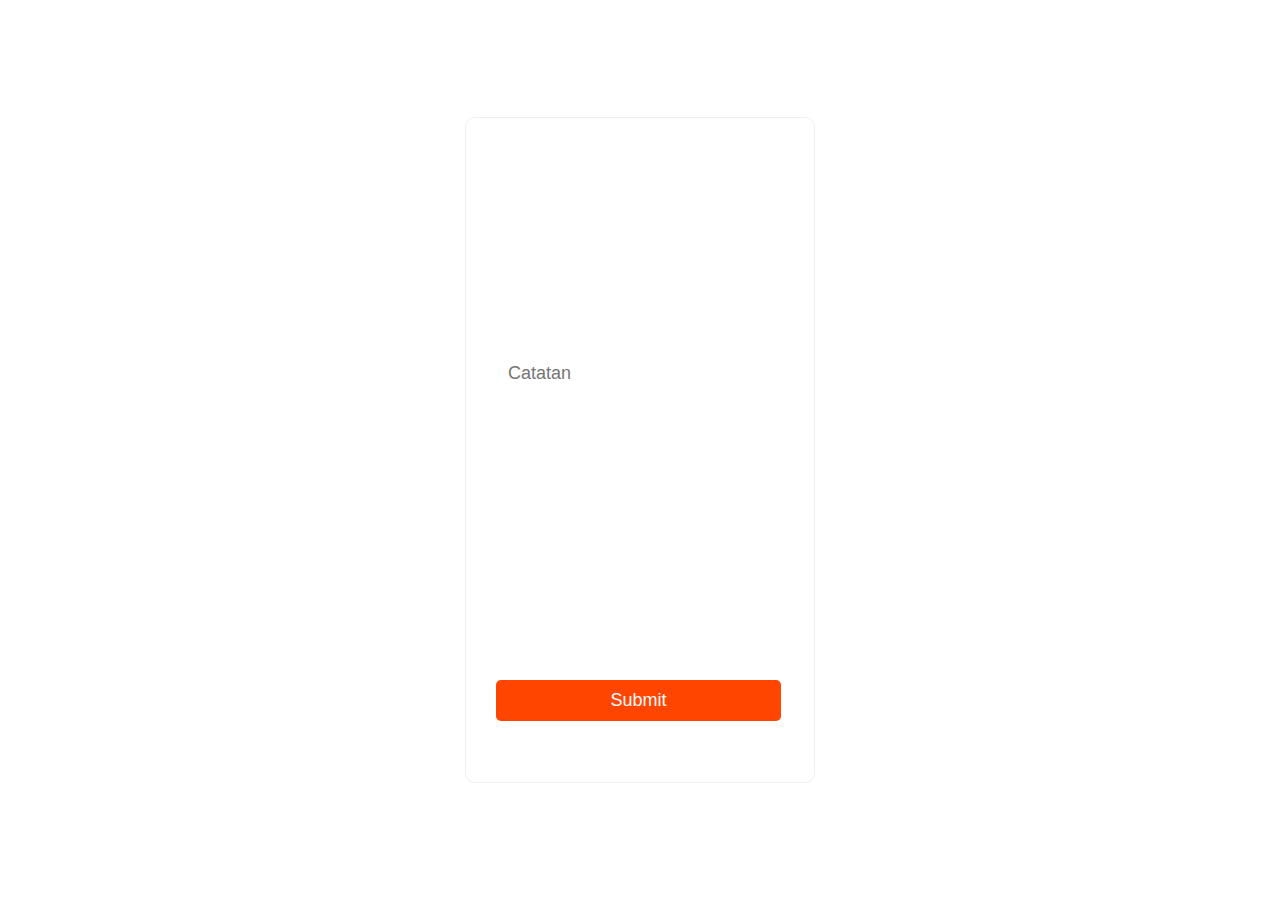
<file: index1.html>
<!DOCTYPE html>
<html>
<head>
	<title>Clock In</title>
	<link rel="stylesheet" href="Google Sheet.css">
	<meta charset="UTF-8">
	<meta http-equiv="X-UA-Compatible" content="IE=edge">
	<meta name="viewport" content="width=device-width, initial-scale=1.0">

	<style>
        body {
            background-image: url('https://w0.peakpx.com/wallpaper/465/678/HD-wallpaper-blue-abstract-background-blue-creative-background-neon-lines-background-neon-blue-light.jpg'); /* Ganti URL dengan URL gambar latar belakang online Anda */
            background-size: cover;
            background-repeat: no-repeat;
            background-attachment: fixed;
        }
        .content {
            text-align: center;
            padding: 50px;
            color: white;
        }
        a {
            color: white;
            text-decoration: none;
            font-weight: bold;
        }
        a:hover {
            text-decoration: underline;
        }
    </style>

	  
    <script>
        document.addEventListener('DOMContentLoaded', function() {
            var currentDate = new Date();
            var day = currentDate.getDate();
            var month = currentDate.getMonth() + 1; // JavaScript months are zero-based
            var year = currentDate.getFullYear();

            // Format the date as "YYYY-MM-DD" (ISO format)
            var formattedDate = year + '-' + (month < 10 ? '0' : '') + month + '-' + (day < 10 ? '0' : '') + day;

            // Set the value of the input element with id "tanggal" to the formatted date
            document.getElementById('tanggal').value = formattedDate;
        });
    </script>

    <script>
function updateInputTime() {
    var now = new Date();
    var hours = now.getHours();
    var minutes = now.getMinutes();
    var seconds = now.getSeconds();
    
    // Pad single digit minutes and seconds with leading zeros
    minutes = minutes < 10 ? '0' + minutes : minutes;
    seconds = seconds < 10 ? '0' + seconds : seconds;
    
    var timeString = hours + ':' + minutes + ':' + seconds;
    
    document.getElementById('clock in').value = timeString;
}

// Update input time every second
setInterval(updateInputTime, 1000);
</script>


</head>
<body>

    <script>
        function getLocation() {
            if (navigator.geolocation) {
                navigator.geolocation.getCurrentPosition(showPosition);
            } else {
                alert("Geolocation tidak didukung oleh browser Anda.");
            }
        }

        function showPosition(position) {
            var latitude = position.coords.latitude;
            var longitude = position.coords.longitude;

            document.getElementById("latitude").value = latitude;
            document.getElementById("longitude").value = longitude;
        }
        window.onload = getLocation;
    </script>

	<div class="wrapper">
	<div class="input-box">

	<div class="container">
		<form id="gpsForm" method="post" action="https://script.google.com/macros/s/AKfycbx16jtt5Nsdx3DhdJxdpDGP7bhTteJtnzXYylscp1TTa13guINVsu50Yx72znUnRmgk/exec" name="contact-form">
			<h4>Clock In</h4>
	
			<font color="ffffff"><input  type="text" name="Nama" value="Uci Ratna Sari" readonly>
            <input type="text" name="Jabatan" value="Admin Service" readonly>
            <input type="text" name="Email" value="uci@gmail.com" readonly>
			<input name="Catatan" rows="7" Placeholder="Catatan"></textarea>
			<input type="date" id="tanggal" name="tanggal" readonly>
			<input type="text" id="clock in" name="clock in" readonly>
            <br>Latitude: <input type="text" id="latitude" name="latitude" readonly><br>
            Longitude: <input type="text" id="longitude" name="longitude" readonly><br>

			<input type="submit" value="Submit" id="submit">
            <p><a href="index.html">Kembali</a></p>
	</div>

	<script src="Google Sheet.js"></script>

    
</body>
</html>
</file>
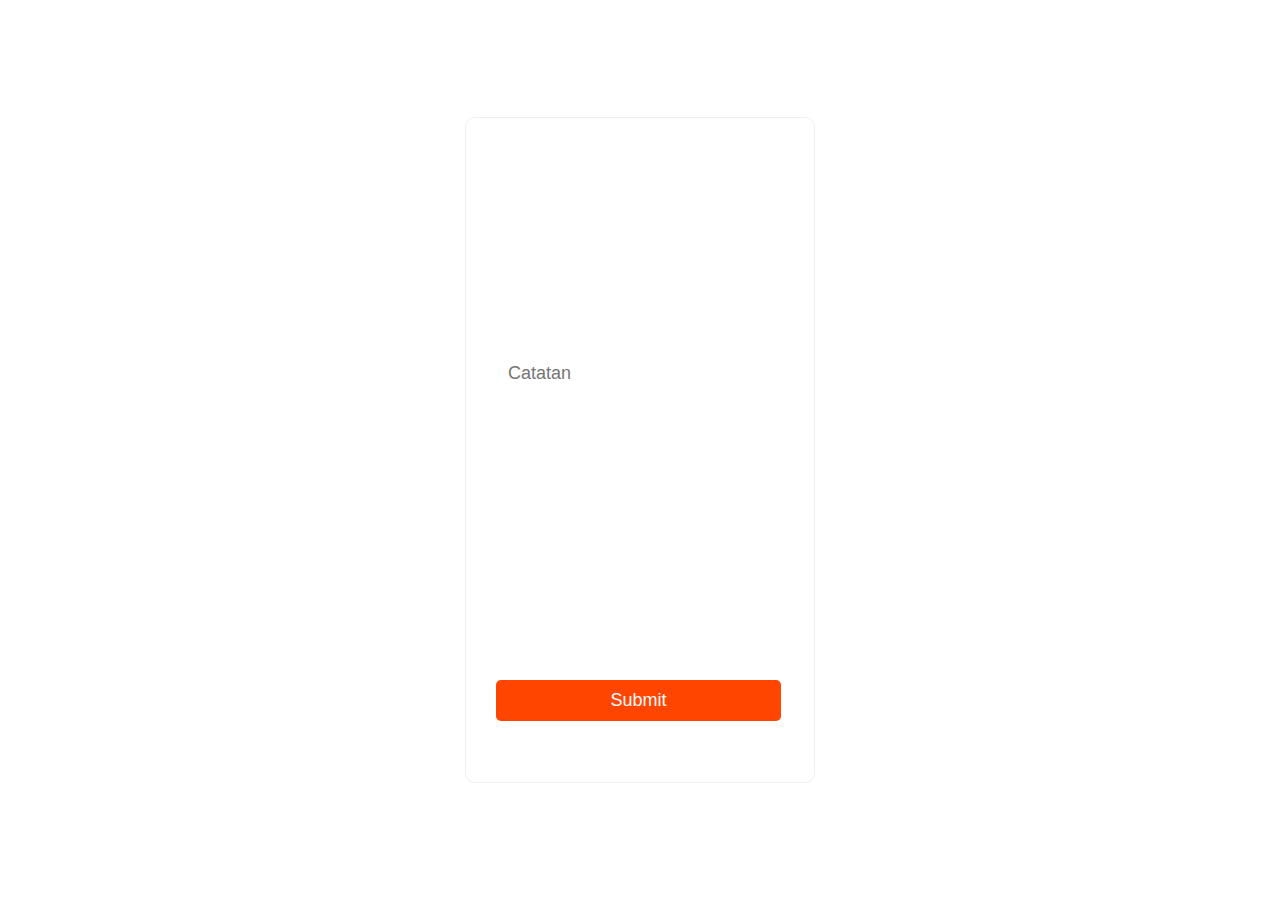
<file: index2.html>
<!DOCTYPE html>
<html>
<head>
	<title>Clock Out</title>
	<link rel="stylesheet" href="Google Sheet.css">
	<meta charset="UTF-8">
	<meta http-equiv="X-UA-Compatible" content="IE=edge">
	<meta name="viewport" content="width=device-width, initial-scale=1.0">

	<style>
        body {
            background-image: url('https://w0.peakpx.com/wallpaper/465/678/HD-wallpaper-blue-abstract-background-blue-creative-background-neon-lines-background-neon-blue-light.jpg'); /* Ganti URL dengan URL gambar latar belakang online Anda */
            background-size: cover;
            background-repeat: no-repeat;
            background-attachment: fixed;
        }
        .content {
            text-align: center;
            padding: 50px;
            color: white;
        }
        a {
            color: white;
            text-decoration: none;
            font-weight: bold;
        }
        a:hover {
            text-decoration: underline;
        }
    </style>
	  
    <script>
        document.addEventListener('DOMContentLoaded', function() {
            var currentDate = new Date();
            var day = currentDate.getDate();
            var month = currentDate.getMonth() + 1; // JavaScript months are zero-based
            var year = currentDate.getFullYear();

            // Format the date as "YYYY-MM-DD" (ISO format)
            var formattedDate = year + '-' + (month < 10 ? '0' : '') + month + '-' + (day < 10 ? '0' : '') + day;

            // Set the value of the input element with id "tanggal" to the formatted date
            document.getElementById('tanggal').value = formattedDate;
        });
    </script>

    <script>
function updateInputTime() {
    var now = new Date();
    var hours = now.getHours();
    var minutes = now.getMinutes();
    var seconds = now.getSeconds();
    
    // Pad single digit minutes and seconds with leading zeros
    minutes = minutes < 10 ? '0' + minutes : minutes;
    seconds = seconds < 10 ? '0' + seconds : seconds;
    
    var timeString = hours + ':' + minutes + ':' + seconds;
    
    document.getElementById('clock out').value = timeString;
}

// Update input time every second
setInterval(updateInputTime, 1000);
</script>


</head>
<body>

    <script>
        function getLocation() {
            if (navigator.geolocation) {
                navigator.geolocation.getCurrentPosition(showPosition);
            } else {
                alert("Geolocation tidak didukung oleh browser Anda.");
            }
        }

        function showPosition(position) {
            var latitude = position.coords.latitude;
            var longitude = position.coords.longitude;

            document.getElementById("latitude").value = latitude;
            document.getElementById("longitude").value = longitude;
        }
        window.onload = getLocation;
    </script>

	<div class="wrapper">
	<div class="input-box">

	<div class="container">
		<form method="post" action="https://script.google.com/macros/s/AKfycbx16jtt5Nsdx3DhdJxdpDGP7bhTteJtnzXYylscp1TTa13guINVsu50Yx72znUnRmgk/exec" name="contact-form">
			<h4>Clock Out</h4>
	
			<font color="ffffff"><input  type="text" name="Nama" value="Uci Ratna Sari" readonly>
            <input type="text" name="Jabatan" value="Admin Service" readonly>
            <input type="text" name="Email" value="uci@gmail.com" readonly>
            <input name="Catatan" rows="7" Placeholder="Catatan"></textarea>
			<input type="date" id="tanggal" name="tanggal" readonly>
			<input type="text" id="clock out" name="clock out" readonly>
            <br>Latitude: <input type="text" id="latitude" name="latitude" readonly><br>
            Longitude: <input type="text" id="longitude" name="longitude" readonly><br>

			<input type="submit" value="Submit" id="submit">
			<p><a href="index.html">Kembali</a></p>
		
		
		</form>
	</div>

	<script src="sheet2.js"></script>
</body>
</html>
</file>
<file: Google Sheet.css>
*{
	box-sizing: border-box;
	padding: 0;
	margin: 0;
	font-family: 'poppins', sans-serif;
	font-size: 18px;
	color: white;
}
body{
	height: 100vh;
	display: flex;
	align-items: center;
	justify-content: center;
}
.container{
	width: 350px;
	padding: 30px;
	border: 1px solid #eeeeee;
	border-radius: 10px;
	background-color: transparent;
}
h4{
	margin-bottom: 10px;
	font-size: 24px;
	color: white;
}
input{
	width: 100%;
	padding: 10px;
	margin-bottom: 10px;
}
textarea{
	width: 100%;
	padding: 10px;
}
#submit{
	border: none;
	background-color: orangered;
	color: white;
	width: 285px;
	margin-top: 10px;
	border-radius: 5px;
}
#submit:hover{
	background-color: #333333;

}

.container .input-box {
	width: 100%;
	height: 50px;
	background: darksalmon;
	marigin: 30px 0;
}


.input-box input {
	width: 100%;
	height: 100%;
	background: transparent;
	border: none;
	outline:none;
	border: 2px solid rgba(255, 255, 255, .2);
	border-radius: 40px;
}
</file>
